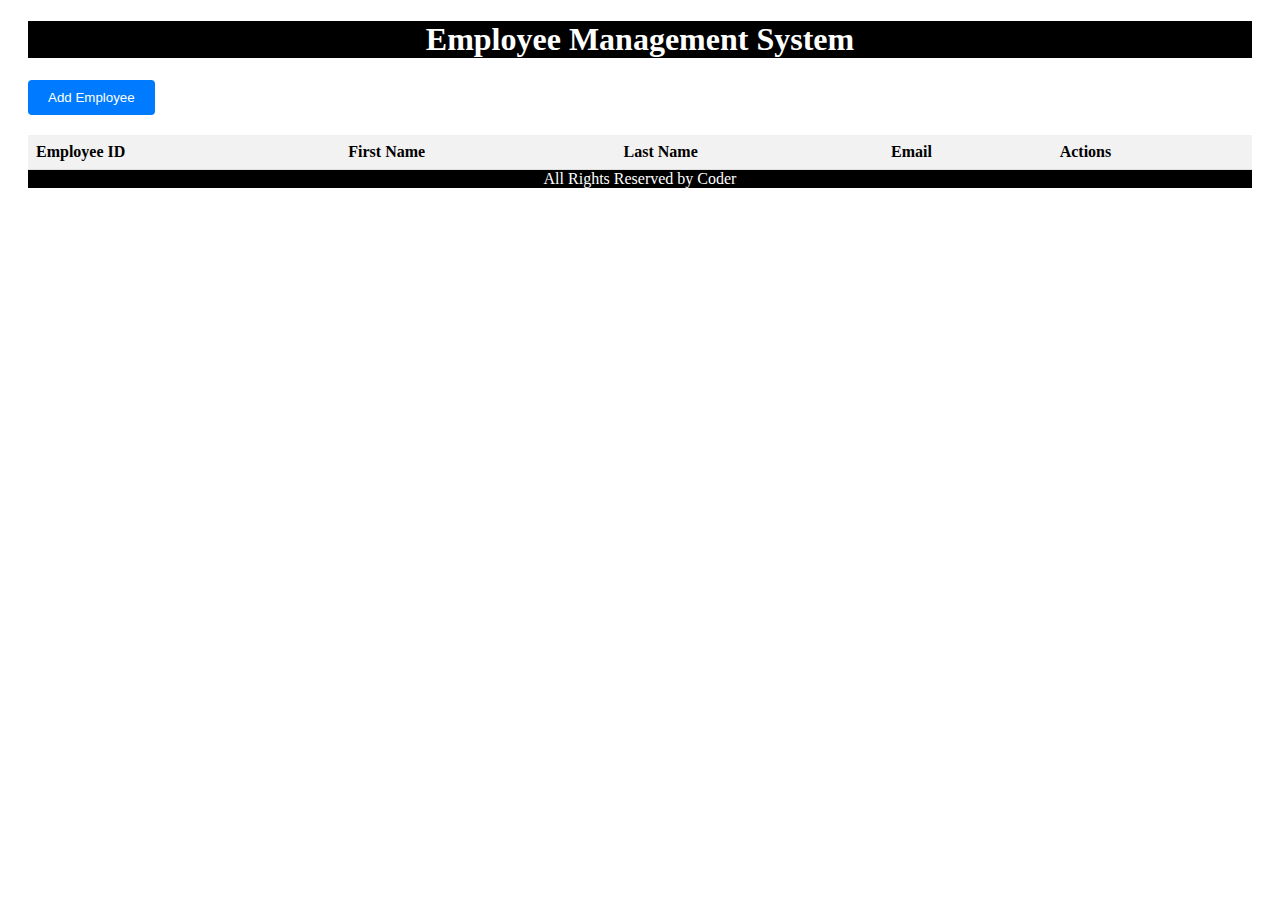
<file: index.html>
<!DOCTYPE html>
<html lang="en">
<head>
  <meta charset="UTF-8">
  <meta name="viewport" content="width=device-width, initial-scale=1.0">
  <title>Employee Management</title>
  <link rel="stylesheet" href="one.css">
</head>
<body>
  <div class="container">
    <h1>Employee Management System</h1>
    <div class="button"><button onclick="navigateToEmployeeForm()">Add Employee</button></div>
    <table id="employee-table">
      <thead>
        <tr>
          <th>Employee ID</th>
          <th>First Name</th>
          <th>Last Name</th>
          <th>Email</th>
          <th>Actions</th>
        </tr>
      </thead>
      <tbody id="employee-table-body">
        <!-- Employee data will be populated here -->
      </tbody>
    </table>
    <div class="footer">
        <footer>All Rights Reserved by Coder</footer>
    </div>
  </div>
  <script src="script.js"></script>
  <script>
    function navigateToEmployeeForm() {
      window.location.href = 'employeeForm.html'; // Replace 'employeeForm.html' with the path to your employee form page
    }
  </script>
</body>
</html>
</file>
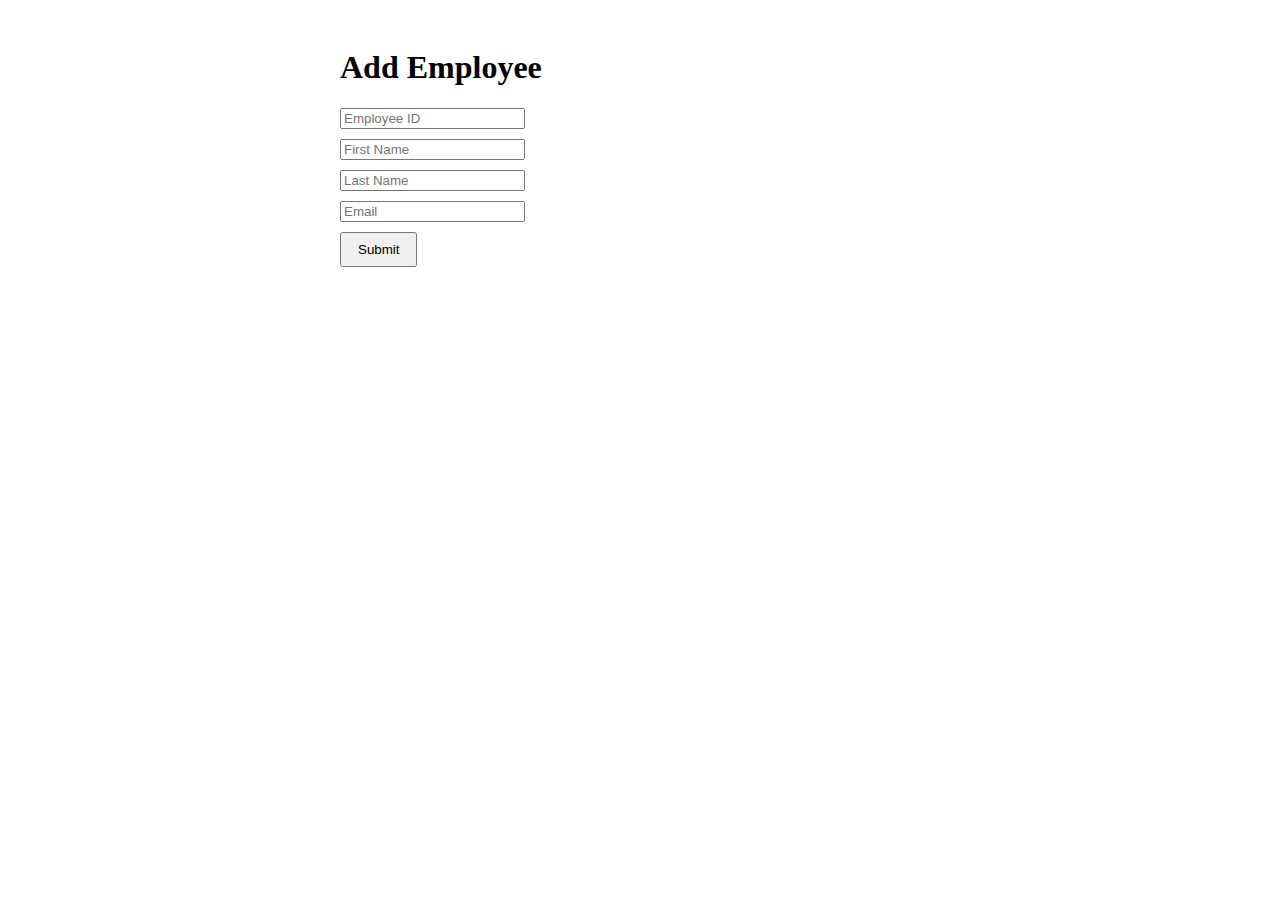
<file: employeeForm.html>
<!DOCTYPE html>
<html lang="en">
<head>
  <meta charset="UTF-8">
  <meta name="viewport" content="width=device-width, initial-scale=1.0">
  <title>Employee Management</title>
  <link rel="stylesheet" href="two.css">
</head>
<body>
  <div class="container">
    <h1>Add Employee</h1>
    <form id="employee-form">
      <input type="number" id="employee-id" placeholder="Employee ID" required>
      <input type="text" id="first-name" placeholder="First Name" required>
      <input type="text" id="last-name" placeholder="Last Name" required>
      <input type="email" id="email" placeholder="Email" required>
      <button type="button" id="add-btn">Submit</button>
    </form>
    <div id="result"></div>
  </div>
  <script src="script2.js"></script>
</body>
</html>
</file>
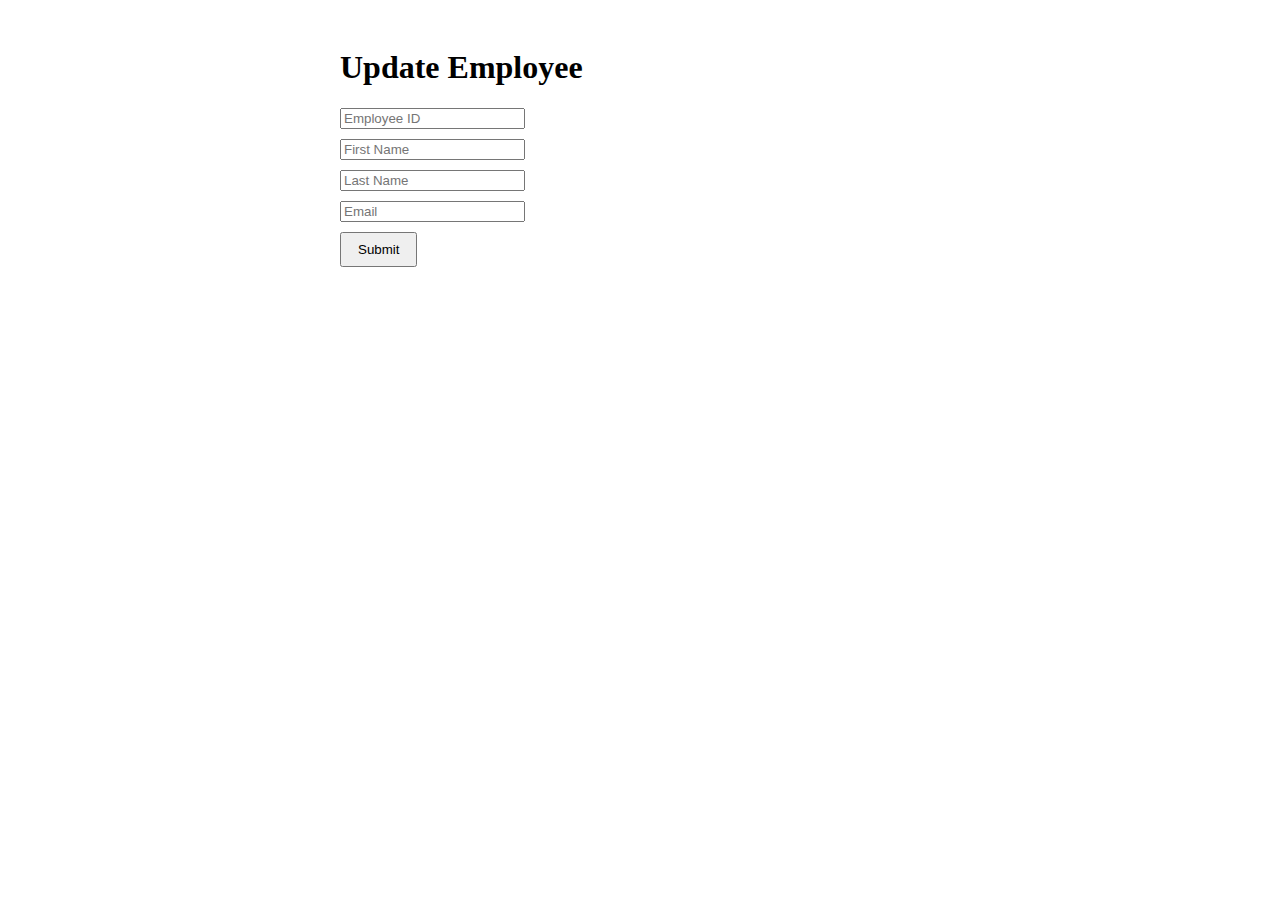
<file: employeeForm1.html>
<!DOCTYPE html>
<html lang="en">
<head>
  <meta charset="UTF-8">
  <meta name="viewport" content="width=device-width, initial-scale=1.0">
  <title>Employee Management</title>
  <link rel="stylesheet" href="two.css">
</head>
<body>
  <div class="container">
    <h1>Update Employee</h1>
    <form id="employee-form">
      <input type="number" id="employee-id" placeholder="Employee ID" required>
      <input type="text" id="first-name" placeholder="First Name" required>
      <input type="text" id="last-name" placeholder="Last Name" required>
      <input type="email" id="email" placeholder="Email" required>
      <button type="button" id="update-btn">Submit</button>
    </form>
    <div id="result"></div>
  </div>
  <script src="script3.js"></script>
</body>
</html>
</file>
<file: one.css>
/* Add styles for the container */
.container {
  margin: 20px;
  text-align: center;
}

/* Style the table */
table {
  width: 100%;
  border-collapse: collapse;
}

th, td {
  padding: 8px;
  text-align: left;
  border-bottom: 1px solid #ddd;
}

th {
  background-color: #f2f2f2;
}

/* Style the Add Employee button */
button {
  margin-bottom: 20px;
  padding: 10px 20px;
  background-color: #007bff;
  color: #fff;
  border: none;
  border-radius: 4px;
  cursor: pointer;
}

button:hover {
  background-color: #0056b3;
}

.footer{
  background-color: black;
  color: white;
  text-align: center;
}

h1{
  background-color: black;
  color: white;
}

.button{
  text-align: left;
}
</file>
<file: two.css>
.container {
  max-width: 600px;
  margin: 0 auto;
  padding: 20px;
}

input, button {
  margin-bottom: 10px;
  display: block;
}

button {
  padding: 8px 16px;
  cursor: pointer;
}

#result {
  margin-top: 20px;
}
</file>
